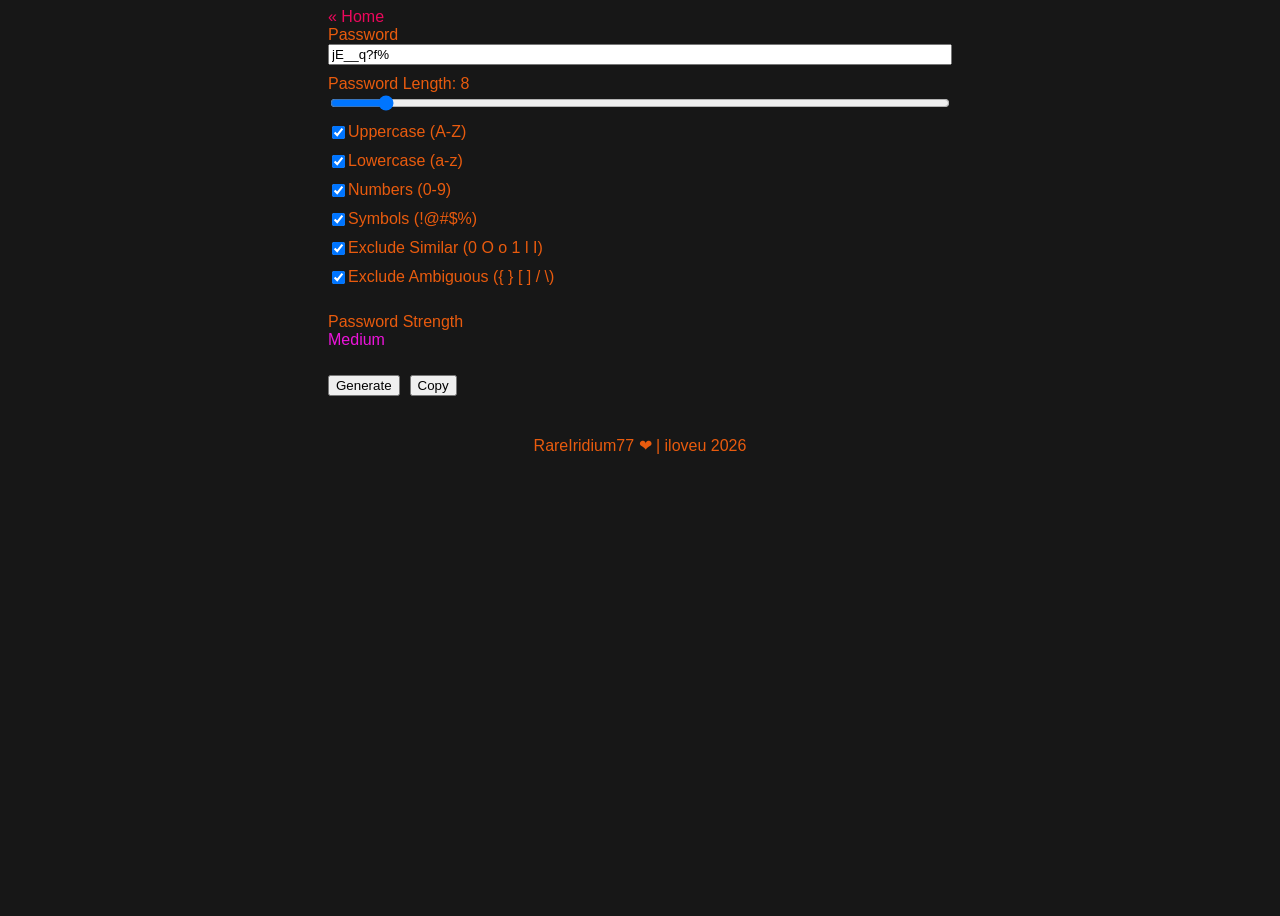
<file: password-generator/index.html>
<!DOCTYPE html>
<html lang="en">

<head>
    <meta charset="UTF-8">
    <meta name="viewport" content="width=device-width, initial-scale=1.0">
    <title>Password Generator</title>
    <link rel="stylesheet" href="/static/main.css">
    <link rel="stylesheet" href="/password-generator/static/password-generator.css">
    <link rel="shortcut icon" href="/favicon.png" type="image/x-icon">

    <!-- scripts -->
    <script type="module" src="/password-generator/static/password-generator-doc.js"></script>
</head>

<body>
    <nav>
        <a href="/" type="home">Home</a>
    </nav>
    <div class="password-generator">
        <span>
            <label for="generated-password-input" id="generated-password-label">Password</label>
            <input type="text" name="generated-password-input" id="generated-password-input"
                placeholder="Generated password will appear here...">
        </span>
        <span>
            <label for="password-length-input" id="password-length-label">Password Length: </label>
            <input type="range" name="password-length-input" id="password-length-input" min="0" value="8" max="100"
                step="1">
        </span>
        <!-- checkboxes -->
        <span>
            <label for="password-uppercase-input" id="password-uppercase-label">Uppercase (A-Z)</label>
            <input type="checkbox" name="password-uppercase-input" id="password-uppercase-input" checked>
        </span>
        <span>
            <label for="password-lowercase-input" id="password-lowercase-label">Lowercase (a-z)</label>
            <input type="checkbox" name="password-lowercase-input" id="password-lowercase-input" checked>
        </span>
        <span>
            <label for="password-numbers-input" id="password-numbers-label">Numbers (0-9)</label>
            <input type="checkbox" name="password-numbers-input" id="password-numbers-input" checked>
        </span>
        <span>
            <label for="password-symbols-input" id="password-symbols-label">Symbols (!@#$%)</label>
            <input type="checkbox" name="password-symbols-input" id="password-symbols-input" checked>
        </span>
        <span>
            <label for="password-exclude-similar-input" id="password-exclude-similar-label">Exclude Similar (0 O o 1 l
                I)</label>
            <input type="checkbox" name="password-exclude-similar-input" id="password-exclude-similar-input" checked>
        </span>
        <span>
            <label for="password-exclude-ambiguous-input" id="password-exclude-ambiguous-label">Exclude Ambiguous ({ } [
                ] / \)</label>
            <input type="checkbox" name="password-exclude-ambiguous-input" id="password-exclude-ambiguous-input"
                checked>
        </span>
        <!-- Etc -->
        <span>
            <p id="password-strength">Password Strength<span class="strength-level" data-level="3">Strong</span></p>
        </span>

        <span>
            <button id="password-generate">Generate</button>
            <button id="password-copy">Copy</button>
        </span>
    </div>
    <footer>
        <p>RareIridium77 ❤ | iloveu <span id="current-year"></span></p>
        <script type="module" src="/static/current-year.js"></script>
    </footer>
</body>

</html>
</file>
<file: static/main.css>
:root {
    --primary-text: rgb(233, 91, 14);
    --links-text: rgb(236, 8, 92);

    --primary-bg: rgb(23, 23, 23);

    --primary-font: 'Lucida Sans', 'Lucida Sans Regular', 'Lucida Grande', 'Lucida Sans Unicode', Geneva, Verdana, sans-serif;

    --primary-vs: 0;
    --primary-hs: 25%;

    --primary-gap: 10px;

    --wip-color: #ffd166;
    --mjr-color: #ef476f;
    --sml-color: #8ecae6;
    --fix-color: #06d6a0;
    --upd-color: #f78c6b;
    --imp-color: #cdb4db;
    --add-color: #90be6d;
    --ref-color: #bde0fe;
    --mrg-color: #f4a261;
    --chg-color: #e9c46a;
    --angry-color: #ff6b6b;
    --del-color: #adb5bd;
}

body {
    color: var(--primary-text);

    background: var(--primary-bg);
    font-family: var(--primary-font);

    padding: var(--primary-vs) var(--primary-hs);
    min-height: 100vh;
}

body a {
    color: var(--links-text);
    text-decoration: none;
}

nav {
    display: flex;
    flex-direction: column;
    gap: var(--primary-gap);
}

nav a::before {
    content: "» ";
}

nav a:hover::before {
    text-decoration: underline;
}

nav a[type="home"]::before {
    content: "« ";
}

footer {
    margin-top: calc(var(--primary-gap) * 4);
    text-align: center;
}
</file>
<file: password-generator/static/password-generator.css>
.password-generator {
    display: flex;
    flex-direction: column;

    gap: var(--primary-gap);
}

.password-generator span {
    display: flex;
    flex-direction: column;
}

.password-generator span:has(input[type=checkbox]) {
    display: flex;
    flex-direction: row-reverse;
    justify-content: flex-end;
}

.password-generator span:has(button) {
    display: flex;
    flex-direction: row;
    align-content: center;
    justify-content: stretch;

    gap: var(--primary-gap);
}

/* Strength level */

.strength-level[data-level="0"] { color: rgb(212, 131, 17) }
.strength-level[data-level="1"] { color: rgb(128, 159, 48); }
.strength-level[data-level="2"] { color: rgb(235, 20, 217); }
.strength-level[data-level="3"] { color: rgb(229, 22, 22); }
.strength-level[data-level="4"] { color: rgb(4, 255, 54); }
</file>
